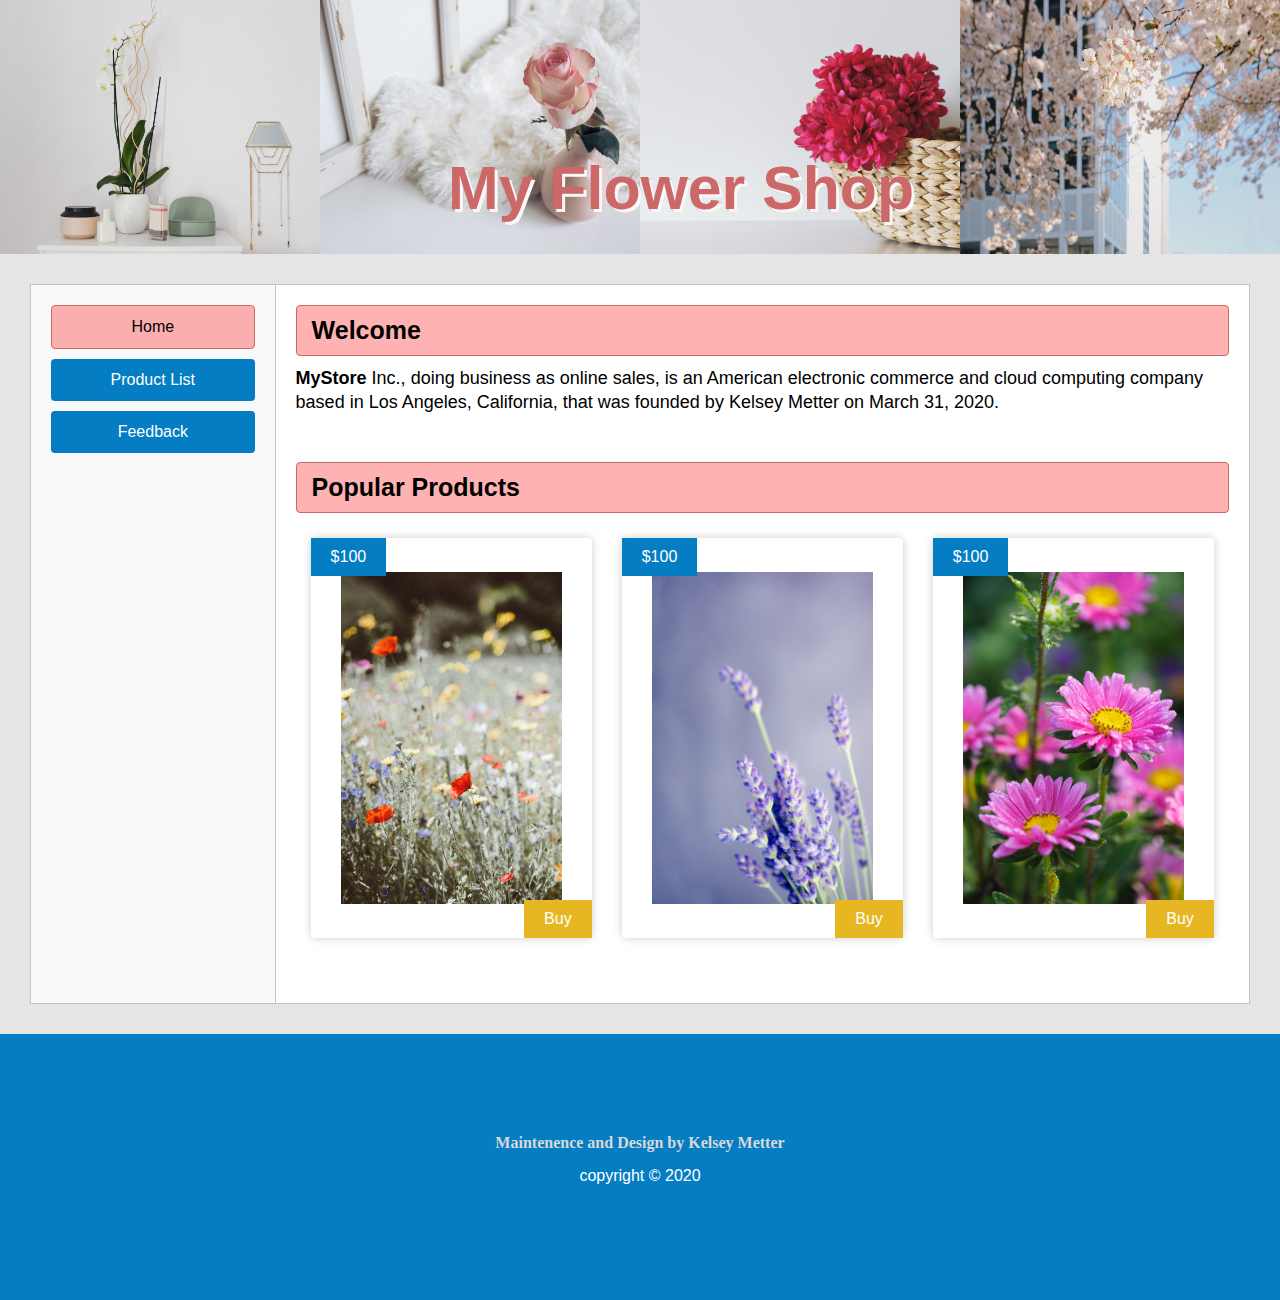
<file: flower shop/index.html>
<!DOCTYPE html>
<html lang="en">
<head>
    <meta charset="UTF-8">
    <meta name="viewport" content="width=device-width, initial-scale=1.0">
    <link rel="stylesheet" href="styles.css">
    <title>Mini Project 1</title>
</head>
<body>
    
<!-- Start Header --> 
<!--<div class="header">
    <img src="img/Header1.jpg" alt="header">
</div>-->
<div class="header">
    <div class="content">
        <img src="img/flower.jpg" alt="flower">
        <img src="img/1.jpg" alt="flower">
        <img src="img/3.jpg" alt="flower">
        <img src="img/2.jpg" alt="flower">
        <div class="text">My Flower Shop</div>
    </div>
    
</div>
 
<!-- Start Header -->

<!-- Content Wrapper Start -->

<div class="content-wrapper">
    <div class="container">
        <!-- Start Nav -->
        <div class="nav">
            <a href="index.html" class="active">Home</a>
            <a href="product-list.html">Product List</a>
            <a href="feedback.html">Feedback</a>
        </div>
        <!-- End Nav -->

        <!-- Start Content -->
        <div class="content">
            <h2 class="heading">Welcome</h2>
            <p><strong>MyStore</strong> Inc., doing business as online sales, is an American
                electronic commerce and cloud computing company based in Los Angeles, California,
                that was founded by Kelsey Metter on March 31, 2020.
            </p>
            <br/>

            <h2 class="heading">Popular Products</h2>

            <div class="products">
                <div class="box">
                    <img src="img/wildflowers.jpg" alt="product"/>
                <div class="price">
                    $100
                </div>
                    <a href=" " class="buy">Buy</a>
            </div>
                <div class="box">
                    <img src="img/lavender.jpg" alt="product">
                <div class="price">
                     $100
                </div>
                    <a href=" " class="buy">Buy</a>
                </div>
                <div class="box">
                    <img src="img/purpleDaisies.jpg" alt="product">
                <div class="price">
                     $100
                 </div>
                    <a href=" " class="buy">Buy</a>
                </div>
            </div>
        </div>
        
        <!-- End Content -->
    </div>
</div>

<!-- Content Wrapper End -->
<div class="footer">
    <h5>Maintenence and Design by Kelsey Metter</h5>
    <p>copyright &copy; 2020</p>
</div>

</body>
</html>
</file>
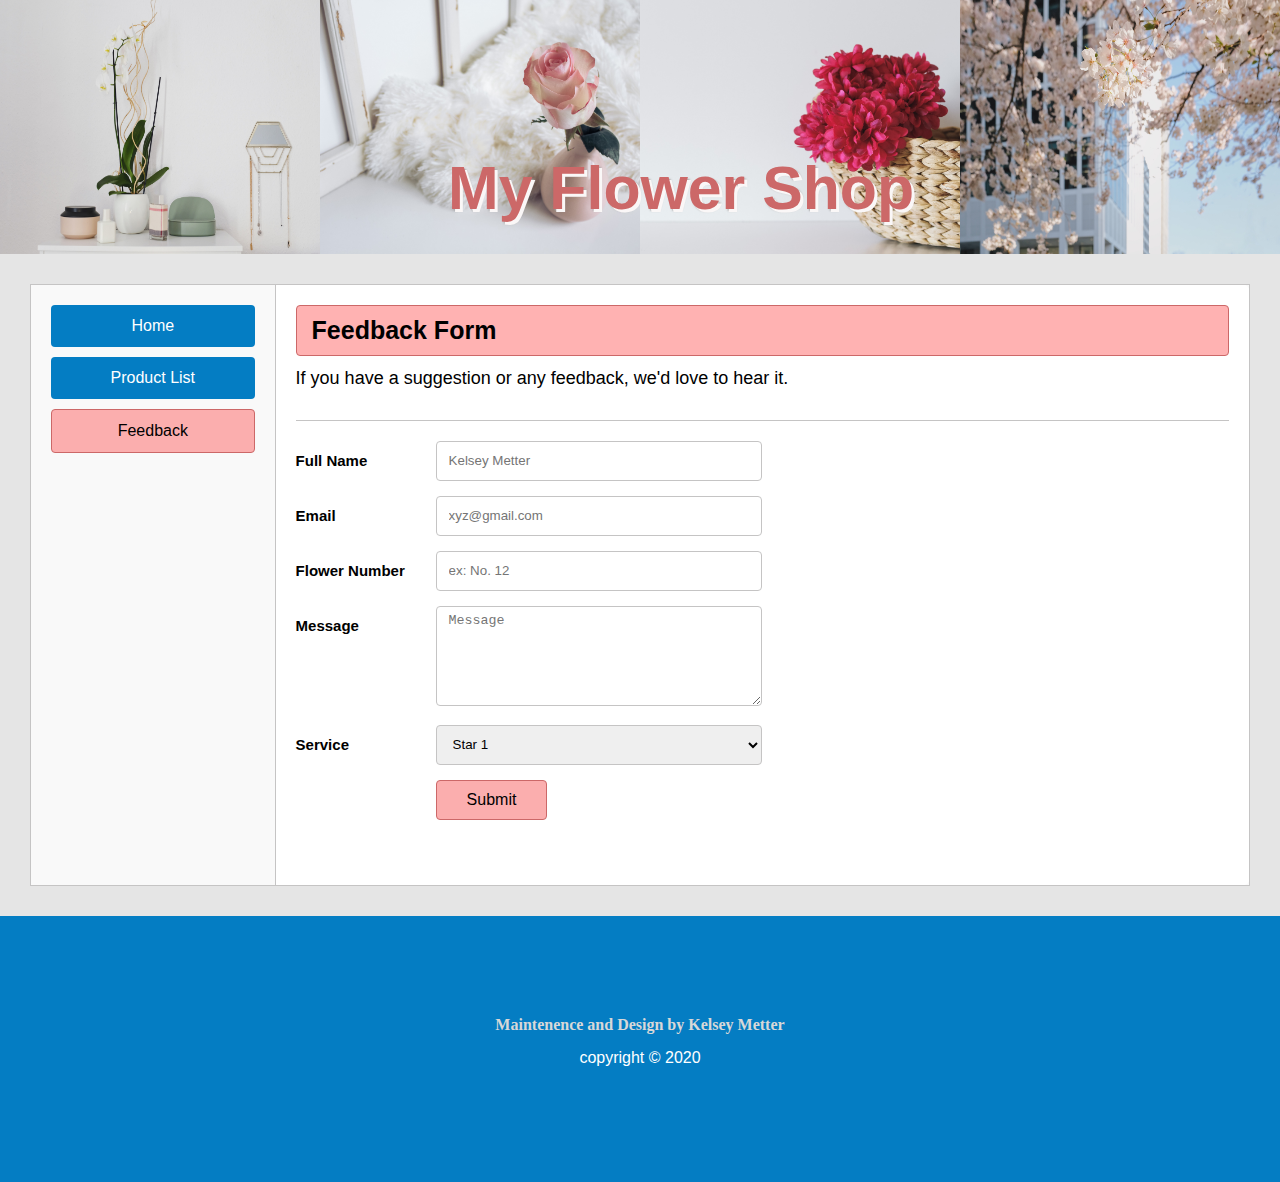
<file: flower shop/feedback.html>
<!DOCTYPE html>
<html lang="en">
<head>
    <meta charset="UTF-8">
    <meta name="viewport" content="width=device-width, initial-scale=1.0">
    <link rel="stylesheet" href="styles.css">
    <title>Feedback</title>
</head>
<body>
    
<!-- Start Header --> 
<!--<div class="header">
    <img src="img/Header1.jpg" alt="header">
</div>-->
<div class="header">
    <div class="content">
        <img src="img/flower.jpg" alt="flower">
        <img src="img/1.jpg" alt="flower">
        <img src="img/3.jpg" alt="flower">
        <img src="img/2.jpg" alt="flower">
        <div class="text">My Flower Shop</div>
    </div>
    
</div>
 
<!-- Start Header -->

<!-- Content Wrapper Start -->

<div class="content-wrapper">
    <div class="container">
        <!-- Start Nav -->
        <div class="nav">
            <a href="index.html">Home</a>
            <a href="product-list.html">Product List</a>
            <a href="feedback.html" class="active">Feedback</a>
        </div>
        <!-- End Nav -->

        <!-- Start Content -->
        <div class="content">

            <h2 class="heading">Feedback Form</h2>
                <p>If you have a suggestion or any feedback, we'd love to hear it.</p>
                
            <div class="feedback-form">
                <form>
                    <div class="row">
                        <div class="label">
                            Full Name
                        </div>
                        <div class="input">
                            <input type="text" class="form-control" placeholder="Kelsey Metter">
                        </div>
                    </div>

                    <div class="row">
                        <div class="label">
                            Email
                        </div>
                        <div class="input">
                            <input type="email" class="form-control" placeholder="xyz@gmail.com">
                        </div>
                    </div>

                    <div class="row">
                        <div class="label">
                            Flower Number
                        </div>
                        <div class="input">
                            <input type="text" class="form-control" placeholder="ex: No. 12">
                        </div>
                    </div>

                    <div class="row">
                        <div class="label">
                            Message
                        </div>
                        <div class="input">
                            <textarea class="form-control" placeholder="Message"></textarea>
                        </div>
                    </div>
                

                    <div class="row">
                        <div class="label">
                            Service
                        </div>
                        <div class="input">
                        <select class="form-control">
                            <option value="star1">Star 1</option>
                            <option value="star2">Star 2</option>
                            <option value="star3">Star 3</option>
                            <option value="star4">Star 4</option>
                            <option value="star5">Star 5</option>
                        </select>
                    </div>
                  </div>

                  <div class="row">
                      <div class="label">
                        
                      </div>
                    <div class="input">
                     <button type="submit" class="btn">Submit</button>
                    </div>
                  </div>
                </form>
            </div>
        </div>
        
        <!-- End Content -->
    </div>
</div>

<!-- Content Wrapper End -->
<div class="footer">
    <h5>Maintenence and Design by Kelsey Metter</h5>
    <p>copyright &copy; 2020</p>
</div>

</body>
</html>
</file>
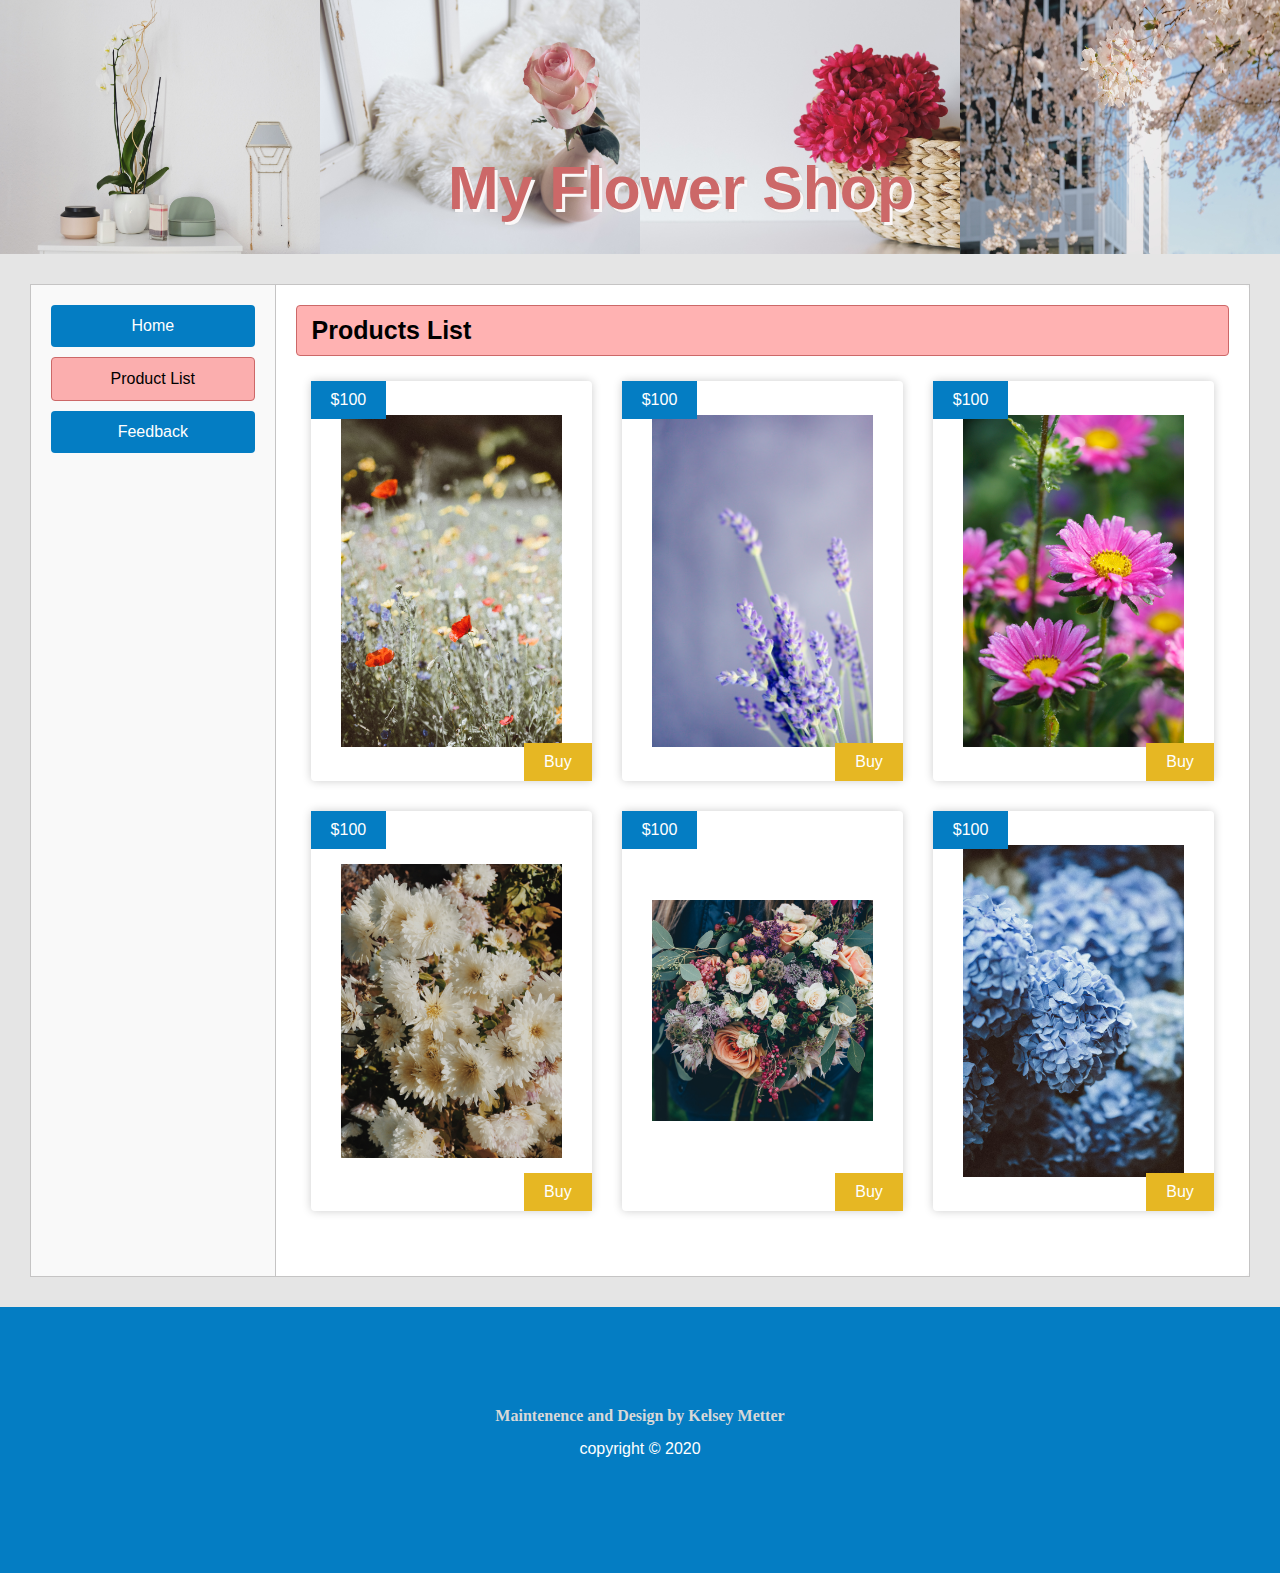
<file: flower shop/product-list.html>
<!DOCTYPE html>
<html lang="en">
<head>
    <meta charset="UTF-8">
    <meta name="viewport" content="width=device-width, initial-scale=1.0">
    <link rel="stylesheet" href="styles.css">
    <title>Product List</title>
</head>
<body>
    
<!-- Start Header --> 
<!--<div class="header">
    <img src="img/Header1.jpg" alt="header">
</div>-->
<div class="header">
    <div class="content">
        <img src="img/flower.jpg" alt="flower">
        <img src="img/1.jpg" alt="flower">
        <img src="img/3.jpg" alt="flower">
        <img src="img/2.jpg" alt="flower">
        <div class="text">My Flower Shop</div>
    </div>
    
</div>
 
<!-- Start Header -->

<!-- Content Wrapper Start -->

<div class="content-wrapper">
    <div class="container">
        <!-- Start Nav -->
        <div class="nav">
            <a href="index.html">Home</a>
            <a href="product-list.html" class="active">Product List</a>
            <a href="feedback.html">Feedback</a>
        </div>
        <!-- End Nav -->

        <!-- Start Content -->
        <div class="content">

            <h2 class="heading">Products List</h2>

            <div class="products">
                <div class="box">
                    <img src="img/wildflowers.jpg" alt="product"/>
                <div class="price">
                    $100
                </div>
                    <a href=" " class="buy">Buy</a>
            </div>
                <div class="box">
                    <img src="img/lavender.jpg" alt="product">
                <div class="price">
                     $100
                </div>
                    <a href=" " class="buy">Buy</a>
                </div>
                <div class="box">
                    <img src="img/purpleDaisies.jpg" alt="product">
                <div class="price">
                     $100
                 </div>
                    <a href=" " class="buy">Buy</a>
                </div>
                <div class="box">
                    <img src="img/whiteDaisies.jpg" alt="product">
                <div class="price">
                     $100
                </div>
                    <a href=" " class="buy">Buy</a>
                </div>
                <div class="box">
                    <img src="img/bouquetRoses.jpg" alt="product">
                <div class="price">
                     $100
                </div>
                    <a href=" " class="buy">Buy</a>
                </div>
                <div class="box">
                    <img src="img/blue.jpg" alt="product">
                <div class="price">
                     $100
                </div>
                    <a href=" " class="buy">Buy</a>
                </div>
            </div>
        </div>
        
        <!-- End Content -->
    </div>
</div>

<!-- Content Wrapper End -->
<div class="footer">
    <h5>Maintenence and Design by Kelsey Metter</h5>
    <p>copyright &copy; 2020</p>
</div>

</body>
</html>
</file>
<file: flower shop/styles.css>
body {
    margin: 0;
    font-family: sans-serif;
}

*{
    box-sizing: border-box;
}

.header {
    width: 100%;
    float: left;
    
}

.header .content img {
    width: 25%;
    /*max-width: 100%;
    height: auto;*/
}

.header .content {
    display: flex;
    flex-direction: row;
    width: 100%;
}

.header .text {
    position: absolute;
    display: flex;
    float: center;
    left: 35%;
    top: 17%;
    font-size: 3.8rem;
    font-weight: bold;
    color: #cc6868;
    text-shadow: 3px 3px rgb(250, 247, 247), 2px 2px 2px darkgrey;
    font-family: sans-serif;
    /*box-align: center;
   
    height: 100vh;
    align-items: center;
    justify-content: center;
    box-pack: center;*/
}

.content-wrapper {
    background-color: #e5e5e5;
    min-height: 600px;
    width: 100%;
    float: left;
    padding: 30px;
}

.content-wrapper .container {
    width: 100%;
    float: left;
    border: 1px solid #c5c4c4;
    background-color: #f9f9f9;
    
}

.content-wrapper .nav {
    width: 20%;
    float: left;
    padding: 20px;
    border-radius: 5px 0px 0px 5px;
}

.content-wrapper .nav a {
    background-color: #047dc3;
    border-radius: 4px;
    text-decoration: none;
    display: block;
    text-align: center;
    padding: 12px 15px;
    color: #ffffff;
    margin-bottom: 10px;
}

.content-wrapper .nav a.active {
    color: #000000;
    background-color: #fbaeae;
    border: 1px solid #cc6868;
}

.content-wrapper .content {
    float: left;
    width: 80%;
    background-color: #ffffff;
    padding: 20px;
    padding-bottom: 50px;
    border-Left: 1px solid #c5c4c4;
    border-radius: 0px 5px 5px 0px;
    min-height: 600px;
}

.content-wrapper .content .heading {
    background-color: #ffb2b2;
    font-size: 25px;
    padding: 10px 15px;
    margin: 0px 0px 10px;
    border-radius: 4px;
    border: 1px solid #cc6868;
}

.content-wrapper .content p {
    font-size: 18px;
    color: #000000;
    Line-height: 24px;
    margin: 0px 0px 30px;
}

.content-wrapper .content .products .box {
    width: calc(33.33% - 30px);
    float: left;
    box-shadow: 0px 0px 10px #cdcdcd;
    height: 400px;
    /*width: 320px;*/
    margin: 15px;
    border-radius: 4px;
    position: relative;
}

.content-wrapper .content .products .box img{
    max-width: 100%;
    max-height: 100%;
    padding: 30px;
    
    /*center image horizintally and vertically*/
    width: auto;
    height: auto;
    position: absolute;
    display: inline-block;
    margin: auto;
    top: 0;
    right: 0;
    Left: 0;
    bottom: 0;
    z-index:1;
}

.content-wrapper .content .products .box .price {
    background-color: #047dc3;
    padding: 10px 20px;
    color: #ffffff;
    font-size: 16px;
    position: absolute;
    Left: 0;
    top: 0;
    z-index: 10;
}

.content-wrapper .content .products .box .buy {
    background-color: #e6b723;
    padding: 10px 20px;
    color: #ffffff;
    font-size: 16px;
    position: absolute;
    right: 0;
    bottom: 0;
    z-index: 10;
    text-decoration: none;
}

.content-wrapper .content .feedback-form {
    width: 100%;
    float: left;
    border-top: 1px solid #c5c4c4;
    padding-top: 20px;
}

.content-wrapper .content .feedback-form form {
    float: left;
    width: 50%;
    
}

.content-wrapper .content .feedback-form form .row {
    width: 100%;
    float: left;
    margin-bottom: 15px;
}

.content-wrapper .content .feedback-form form .row .label {
    width: 30%;
    float: left;
    line-height: 40px;
    font-size: 15px;
    font-weight: bold;
}

.content-wrapper .content .feedback-form form .row .input {
    width: 70%;
    float: right;
}

.content-wrapper .content .feedback-form form .row .input .form-control {
    width: 100%;
    height: 40px;
    border-radius: 4px;
    border: 1px solid#c5c4c4;
    padding: 6px 12px;
}

.content-wrapper .content .feedback-form form .row .input textarea.form-control {
    height: 100px;
}

.content-wrapper .content .feedback-form form .row .input .btn {
    color: #000000;
    background-color: #fbaeae;
    border: 1px solid #cc6868;
    border-radius: 4px;
    height: 40px;
    padding: 0px 30px;
    font-size: 16px;
}

.footer {
    background-color: #047dc3;
    padding: 100px 10px;
    float: left;
    width: 100%;
    text-align: center;
}

.footer h5 {
    color: #d8d8d8;
    font-size: 16px;
    margin: 0px;
    font-family: comic sans ms;
}

.footer p {
    color: #ffffff;
    margin: 15px 0;
}

/*Responsive*/

/*if width equal to or less than 991 then*/

@media(max-width: 991px) {

    .content-wrapper .content .products .box  {
        height: 280px;
    }
}

/*if width equal to or less than 767 then*/

@media(max-width: 767px) {
    .header .content img {
        max-width: 100%;
        height: auto;
        display: block;
    }
    
    .header .content {
        display: flex;
        flex-direction: row;
        width: 100%;
    }

    .header .text {
        position: top center;
        display: flex;
        float:center;
        left: 29%;
        top: 07%;
        font-size: 2.8rem;
    }
    
    .content-wrapper .nav {
        width: 100%;
    }
    .content-wrapper .content {
        width: 100%; 
        border-radius: 0px 0px 5px 5px
    }

    .content-wrapper .content .products .box {
        width: 100%;
        margin: 15px 0px;
    }

    .content-wrapper .content .feedback-form form {
        width: 100%;
    }
}

    /*if width equal to or less than 500 then*/

@media(max-width: 500px) {

    .header .text {
        position: absolute;
        display: flex;
        float: center;
        left: 29%;
        top: 05%;
        font-size: 1.6rem;
    }
    .content-wrapper .content .feedback-form .row .label {
        width: 100%;
    }
    .content-wrapper .content .feedback-form .row .input {
        width: 100%;
    }
}
</file>
